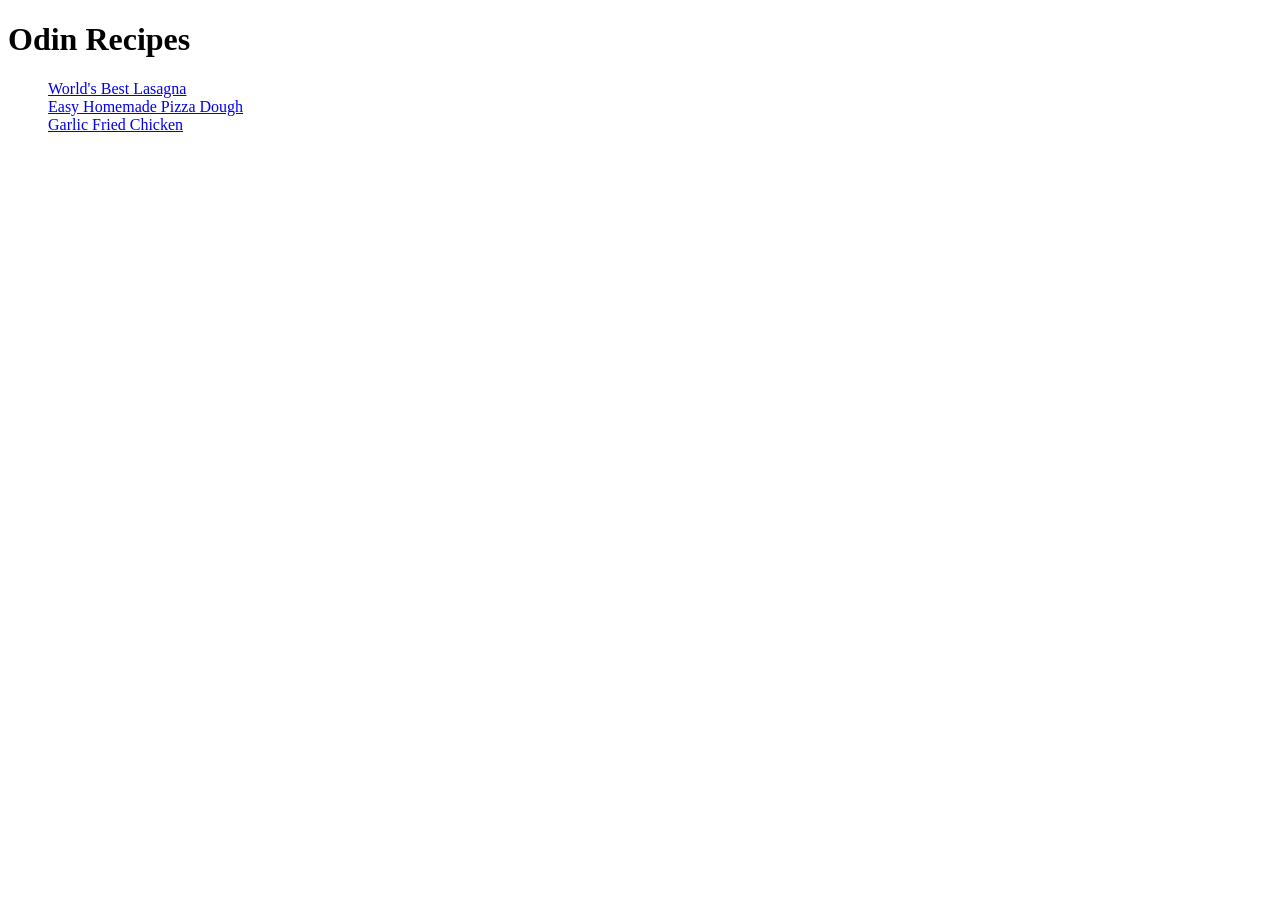
<file: index.html>
<!DOCTYPE html>
<html lang="en">
<head>
    <meta charset="UTF-8">
    <meta http-equiv="X-UA-Compatible" content="IE=edge">
    <meta name="viewport" content="width=device-width, initial-scale=1.0">
    <title>Conor's Recipe Website</title>
</head>
<body>
    <h1>Odin Recipes</h1>
    <ul>
        <a href="recipes/lasagna.html">World's Best Lasagna</a>
        <br>
        <a href="recipes/pizzadough.html">Easy Homemade Pizza Dough</a>
        <br>
        <a href="recipes/chicken.html">Garlic Fried Chicken</a>
    </ul>
</body>
</html>
</file>
